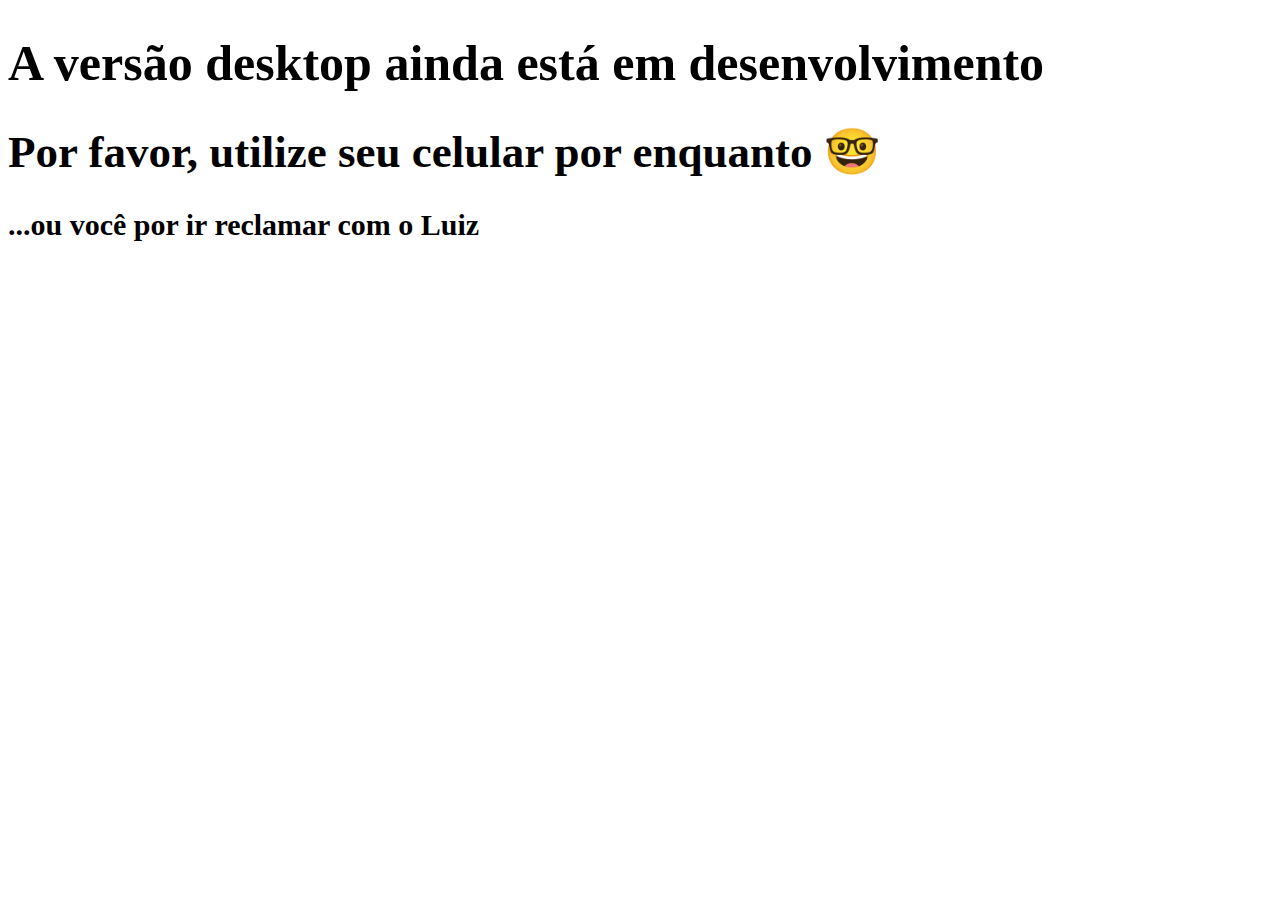
<file: index.html>
<!DOCTYPE html>
<html lang="en">
  <head>
    <meta charset="UTF-8" />
    <meta name="viewport" content="width=device-width, initial-scale=1.0" />
    <!-- prettier-ignore -->
    <link href="https://cdn.jsdelivr.net/npm/bootstrap@5.3.7/dist/css/bootstrap.min.css" rel="stylesheet" integrity="sha384-LN+7fdVzj6u52u30Kp6M/trliBMCMKTyK833zpbD+pXdCLuTusPj697FH4R/5mcr" crossorigin="anonymous">
    <!-- prettier-ignore -->
    <link rel="stylesheet" href="https://cdn.jsdelivr.net/npm/bootstrap-icons@1.13.1/font/bootstrap-icons.min.css" />
    <link rel="stylesheet" href="style.css" />

    <title>CIEBP - ÂNGELO MENDES</title>
  </head>
  <body>
    <div class="col">
      <header class="cabecalho d-flex">
        <!-- LOGO DE SP + REDES SOCIAIS -->
        <div class="rounded-end-pill bg-black p-4 w-75">
          <img src="src/img/logo-governo-do-estado-sp.png" alt="" />
        </div>
        <div class="w-100 d-flex align-items-end justify-content-end">
          <button class="ms-1 btn btn-outline-danger d-flex align-items-center">
            <i class="me-1 bi bi-instagram fs-4"></i>
          </button>
          <button class="btn btn-outline-danger d-flex align-items-center">
            <i class="me-1 bi bi-youtube fs-4"></i>
          </button>
        </div>
      </header>
      <!-- NOME DA ESCOLA -->
      <div class="bg-azul vw-100 p-3 d-flex align-items-center">
        <div class="col-auto">
          <img
            src="src/img/logo-ciebp-branco.png"
            alt="logo-ciebp"
            style="height: 75px"
          />
        </div>
        <div
          class="col d-flex flex-column justify-content-center align-items-center"
        >
          <h1 class="text-white text-center fw-bolder">Angelo Mendes</h1>
        </div>
      </div>

      <!-- EQUIPE -->
      <!-- <h1 class="text-center text-uppercase">Equipe</h1> -->
      <div id="equipe" class="d-flex overflow-x-scroll">
        <img
          src="src/img/avatar/Adlai.png"
          height="100px"
          width="100px"
          class="object-fit-cover rounded-circle m-2"
        />
        <img
          src="src/img/avatar/Andre.png"
          height="100px"
          width="100px"
          class="object-fit-cover rounded-circle m-2"
        />
        <img
          src="src/img/avatar/Cristina.png"
          height="100px"
          width="100px"
          class="object-fit-cover rounded-circle m-2"
        />
        <img
          src="src/img/avatar/Gustavo.png"
          height="100px"
          width="100px"
          class="object-fit-cover rounded-circle m-2"
        />
        <img
          src="src/img/avatar/Jefferson.png"
          height="100px"
          width="100px"
          class="object-fit-cover rounded-circle m-2"
        />
        <img
          src="src/img/avatar/Julio.png"
          height="100px"
          width="100px"
          class="object-fit-cover rounded-circle m-2"
        />
        <img
          src="src/img/avatar/Katherine.png"
          height="100px"
          width="100px"
          class="object-fit-cover rounded-circle m-2"
        />
        <img
          src="src/img/avatar/Kellen.png"
          height="100px"
          width="100px"
          class="object-fit-cover rounded-circle m-2"
        />
        <img
          src="src/img/avatar/Lucas.png"
          height="100px"
          width="100px"
          class="object-fit-cover rounded-circle m-2"
        />
        <img
          src="src/img/avatar/Luiz.png"
          height="100px"
          width="100px"
          class="object-fit-cover rounded-circle m-2"
        />
      </div>
    </div>
    <!-- prettier-ignore -->
    <script src="https://cdn.jsdelivr.net/npm/bootstrap@5.3.7/dist/js/bootstrap.bundle.min.js" integrity="sha384-ndDqU0Gzau9qJ1lfW4pNLlhNTkCfHzAVBReH9diLvGRem5+R9g2FzA8ZGN954O5Q" crossorigin="anonymous"></script>
    <script src="app.js"></script>
  </body>
</html>
</file>
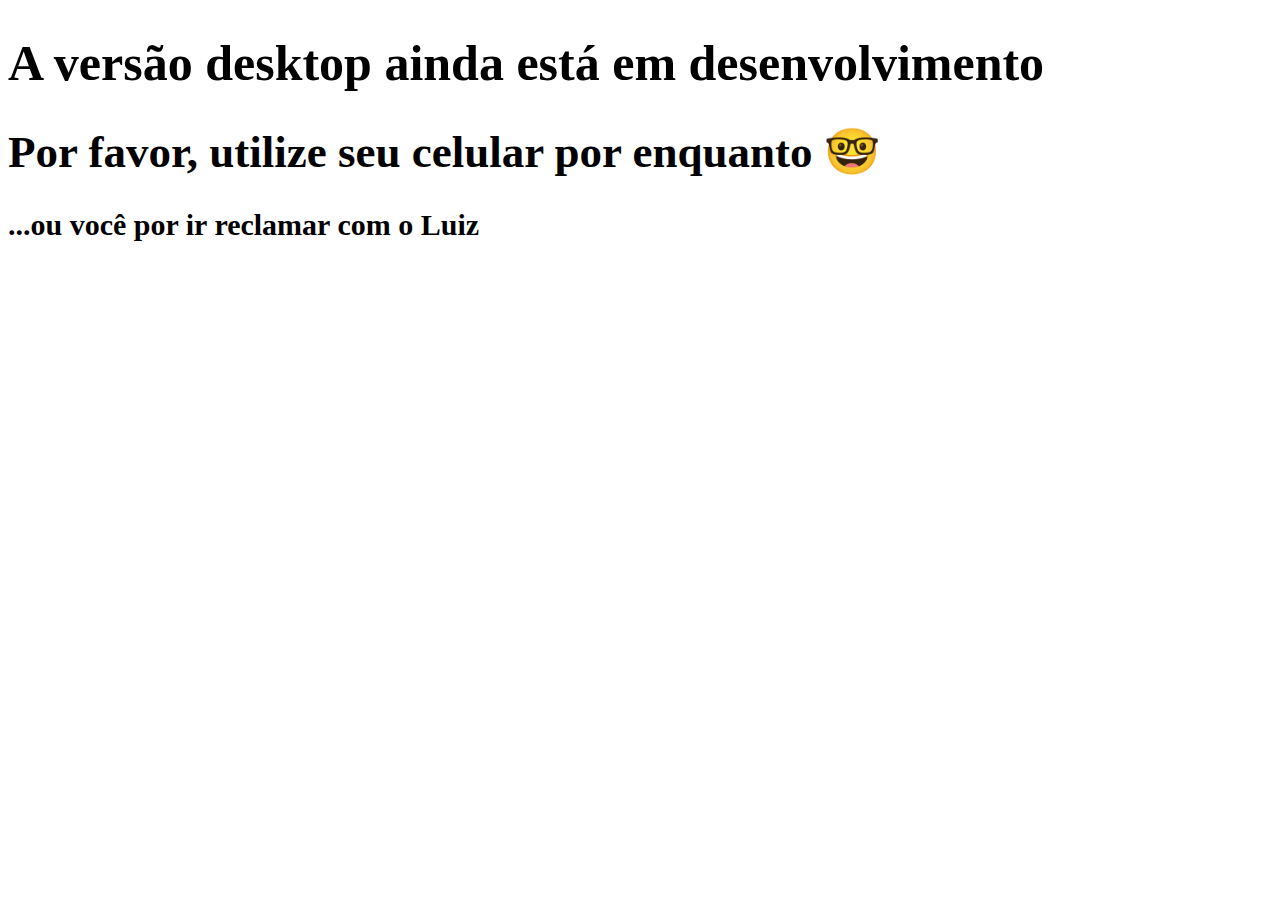
<file: notMobile.html>
<!DOCTYPE html>
<html lang="en">
  <head>
    <meta charset="UTF-8" />
    <meta name="viewport" content="width=device-width, initial-scale=1.0" />
    <!-- prettier-ignore -->
    <link href="https://cdn.jsdelivr.net/npm/bootstrap@5.3.7/dist/css/bootstrap.min.css" rel="stylesheet" integrity="sha384-LN+7fdVzj6u52u30Kp6M/trliBMCMKTyK833zpbD+pXdCLuTusPj697FH4R/5mcr" crossorigin="anonymous">

    <title>EM DESENVOLVIMENTO</title>
  </head>
  <body
    class="d-flex flex-column justify-content-center align-items-center vh-100"
  >
    <h1
      class="lead text-danger border border-danger rounded-top p-2"
      style="font-size: 50px"
    >
      A versão desktop ainda está em desenvolvimento
    </h1>
    <h1
      class="lead text-danger border border-danger rounded-top p-2"
      style="font-size: 45px"
    >
      Por favor, utilize seu celular por enquanto 🤓
    </h1>
    <h1
      class="lead text-danger border border-danger rounded-top p-2"
      style="font-size: 30px"
    >
      ...ou você por ir reclamar com o Luiz
    </h1>
  </body>
</html>
</file>
<file: style.css>
html,
body {
  margin: 0;
  padding: 0;
  height: 100vh;
  width: 100vw;
  background-color: white;
  overflow-y: visible;
}
#equipe::-webkit-scrollbar {
  display: none;
  scrollbar-width: none;
}

.cabecalho {
  overflow-x: hidden;
}
.bg-azul {
  background-color: #25245a;
}
.bg-rosa {
  background-color: #871f62;
}

.text-rosa {
  color: #871f62;
}

.text-azul {
  color: #25245a;
}

.icones-trilhas {
  width: 100px;
  height: 100px;
}
</file>
